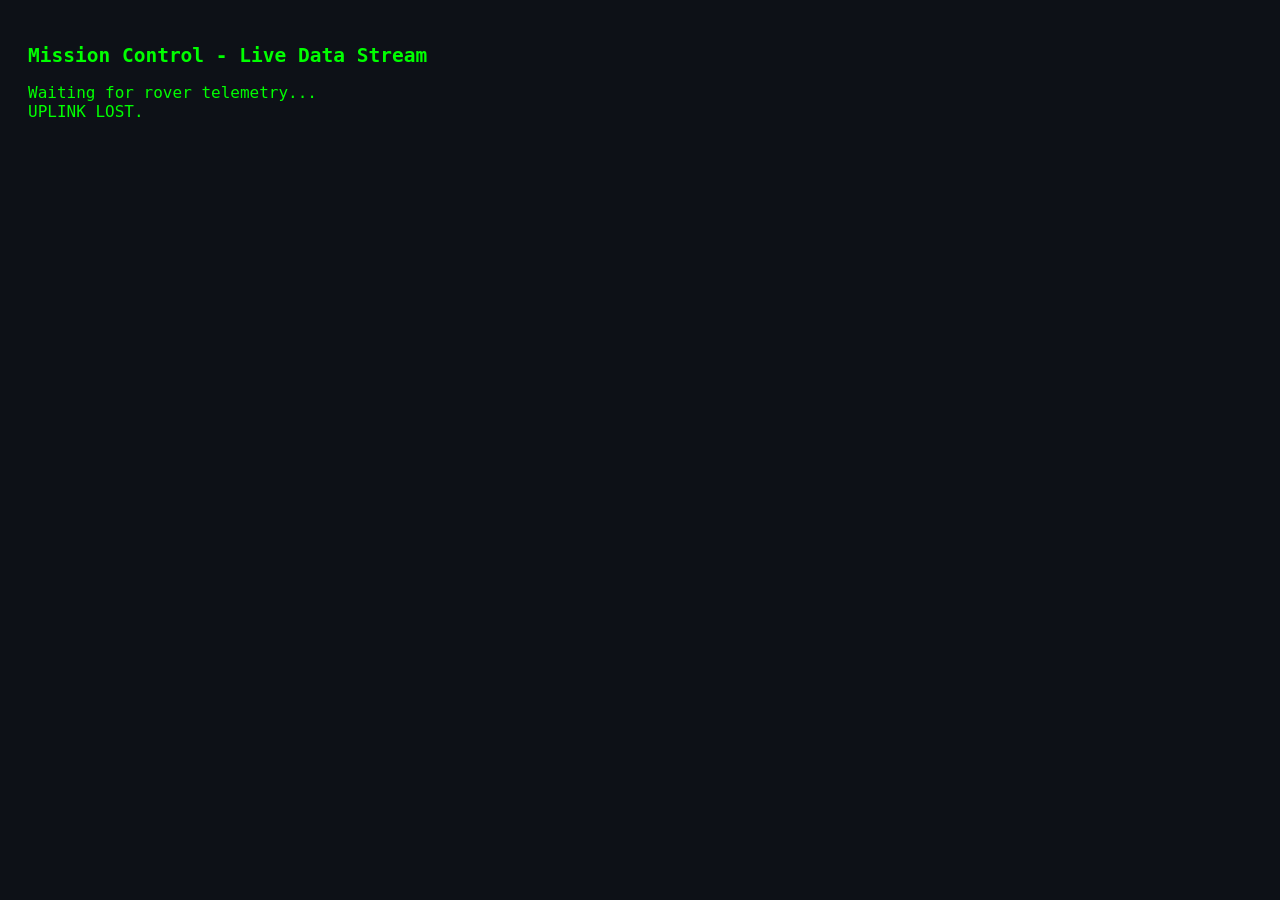
<file: test.html>
<!DOCTYPE html>
<html>
<head>
    <title>C.R.A.T.E.R Live Telemetry</title>
    <style>
        body { background-color: #0d1117; color: #00ff00; font-family: monospace; padding: 20px; }
        #log { white-space: pre-wrap; font-size: 16px; }
    </style>
</head>
<body>
    <h2>Mission Control - Live Data Stream</h2>
    <div id="log">Waiting for rover telemetry...</div>

    <script>
        // Connect to your FastAPI backend
        const ws = new WebSocket("ws://localhost:8000/ws");
        const log = document.getElementById("log");

        ws.onopen = () => {
            log.innerText = "UPLINK ESTABLISHED. Waiting for data...\n";
        };

        ws.onmessage = (event) => {
            const data = JSON.parse(event.data);
            // Print the incoming payload to the screen
            const logEntry = `[ROVER ${data.rover_id}] Hazard: ${data.hazard_class} | X: ${data.x_m}m, Y: ${data.y_m}m | Conf: ${data.confidence}\n`;
            log.innerText = logEntry + log.innerText;
        };

        ws.onclose = () => {
            log.innerText += "\nUPLINK LOST.";
        };
    </script>
</body>
</html>
</file>
